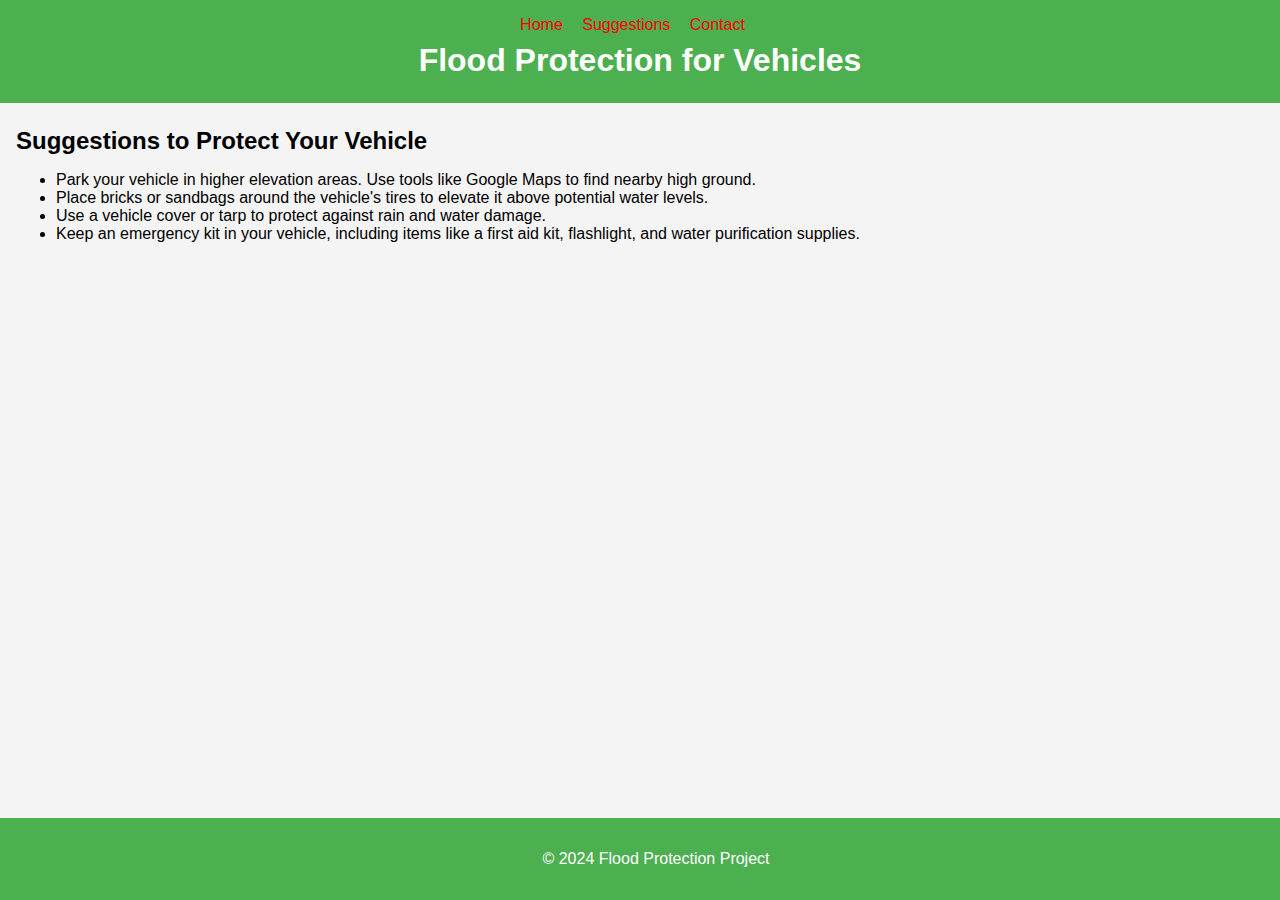
<file: suggestions.html>
<!DOCTYPE html>
<html lang="en">
<head>
    <meta charset="UTF-8">
    <meta name="viewport" content="width=device-width, initial-scale=1.0">
    <title>Suggestions - Flood Protection Project</title>
    <link rel="stylesheet" href="./style.css">
</head>
<body>
    <header>
        <nav>
            <ul>
                <li><a href="index.html" style="color: 
            red;">Home</a></li>
                <li><a href="suggestions.html" style="color: 
            red;">Suggestions</a></li>
                <li><a href="contact.html" style="color: 
            red;">Contact</a></li>
            </ul>
        </nav>
        <h1>Flood Protection for Vehicles</h1>
    </header>
    <main>
        <section id="suggestions">
            <h2>Suggestions to Protect Your Vehicle</h2>
            <ul>
                <li>Park your vehicle in higher elevation areas. Use tools like Google Maps to find nearby high ground.</li>
                <li>Place bricks or sandbags around the vehicle's tires to elevate it above potential water levels.</li>
                <li>Use a vehicle cover or tarp to protect against rain and water damage.</li>
                <li>Keep an emergency kit in your vehicle, including items like a first aid kit, flashlight, and water purification supplies.</li>
            </ul>
        </section>
    </main>
    <footer>
        <p>&copy; 2024 Flood Protection Project</p>
    </footer>
</body>
</html>
</file>
<file: style.css>
body {
    font-family: Arial, sans-serif;
    margin: 0;
    padding: 0;
    box-sizing: border-box;
    background-color: #f4f4f4;
}

header {
    background-color: #4CAF50;
    color: white;
    text-align: center;
    padding: 1rem 0;
}

nav ul {
    list-style: none;
    padding: 0;
    margin: 0;
}
nav ul li {
    display: inline;
    margin-right: 15px;
}

nav ul li a {
    color: white;
    text-decoration: none;
}

h1, h2 {
    margin: 0.5rem 0;
}

main {
    padding: 1rem;
}

#map-container {
    width: 100%;
    height: 400px;
    background-color: #e0e0e0;
}
footer {
    text-align: center;
    padding: 1rem;
    background-color: #4CAF50;
    color: white;
    position: fixed;
    width: 100%;
    bottom:0;
}
</file>
